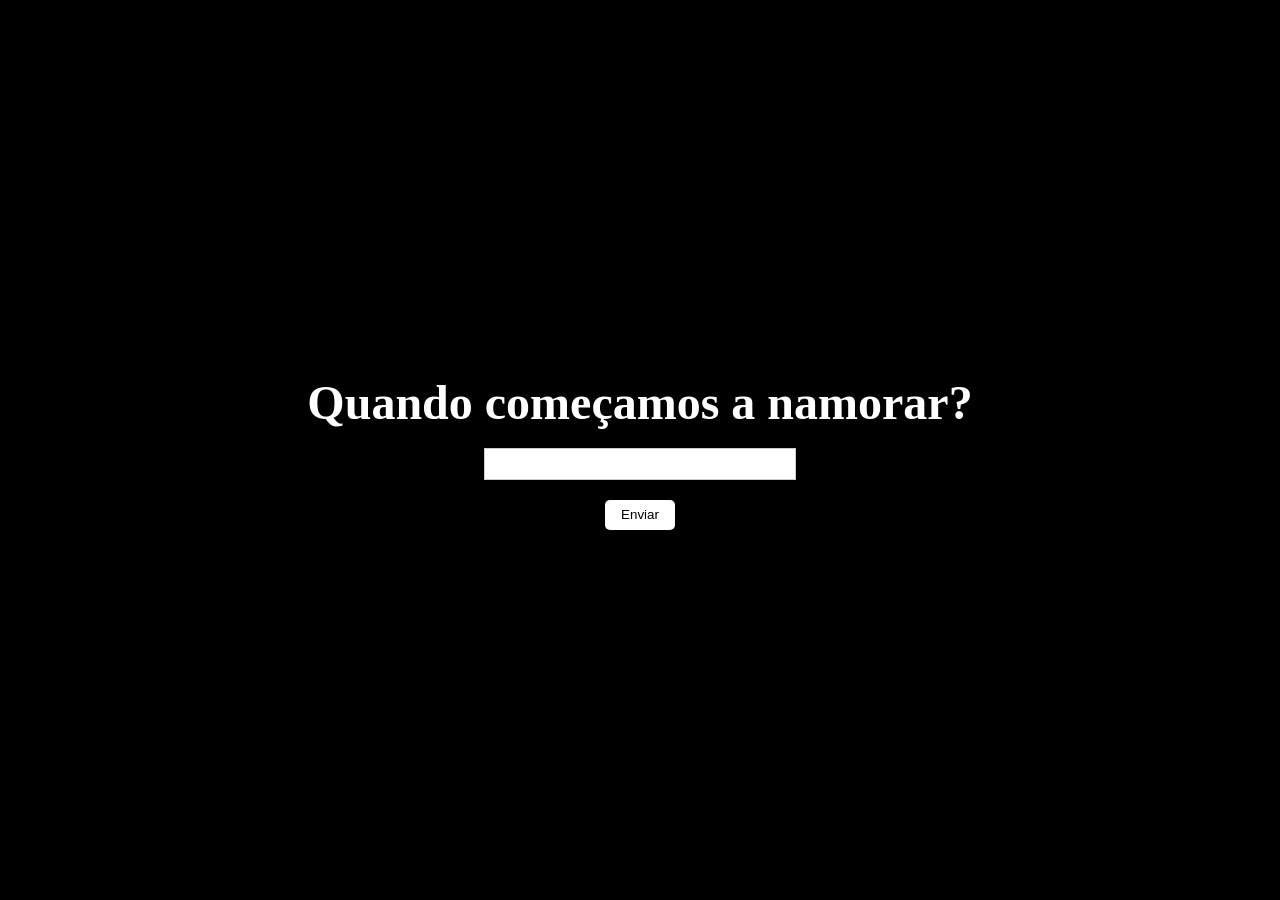
<file: index.html>
<!DOCTYPE html>
<html lang="pt-br">
<head>
  <meta charset="UTF-8">
  <meta name="viewport" content="width=device-width, initial-scale=1.0">

  <link rel="stylesheet" href="style.css">
  <title>Document</title>
</head>
<body>
  <section id="caixa">
    <div id="pergunta">askajskajs?</div>

    <div><input type="text" id="res"></div>
    <div><input type="button" value="Enviar" id="butao"></div>
  </section>
</body>
<script src="script.js"></script>
</html>
</file>
<file: style.css>
body {
  background-color: black;
  display: flex;
  justify-content: center; 
  align-items: center;    
  height: 100vh;         
  margin: 0;              
}

div {
  color: white;
  height: 50px;
  font-size: xxx-large;
  font-weight: 600;
}

.midia {
  display: block;      
  margin-top: 20px;    
  color: white;        
  text-align: center;   
}

#caixa {
  text-align: center;      
}

#res {
  width: 300px;
  height:20px;
  outline: none; 
  border: 1px solid #ccc; 
  padding: 5px;
  font-size: large;
  }

#butao {
  border: none;
  border-radius: 5px;
  width:70px;
  height:30px;
  background-color: white;
  transition: background-color 0.3s ease; 
}

#butao:hover{
  background-color: blueviolet;
}
</file>
